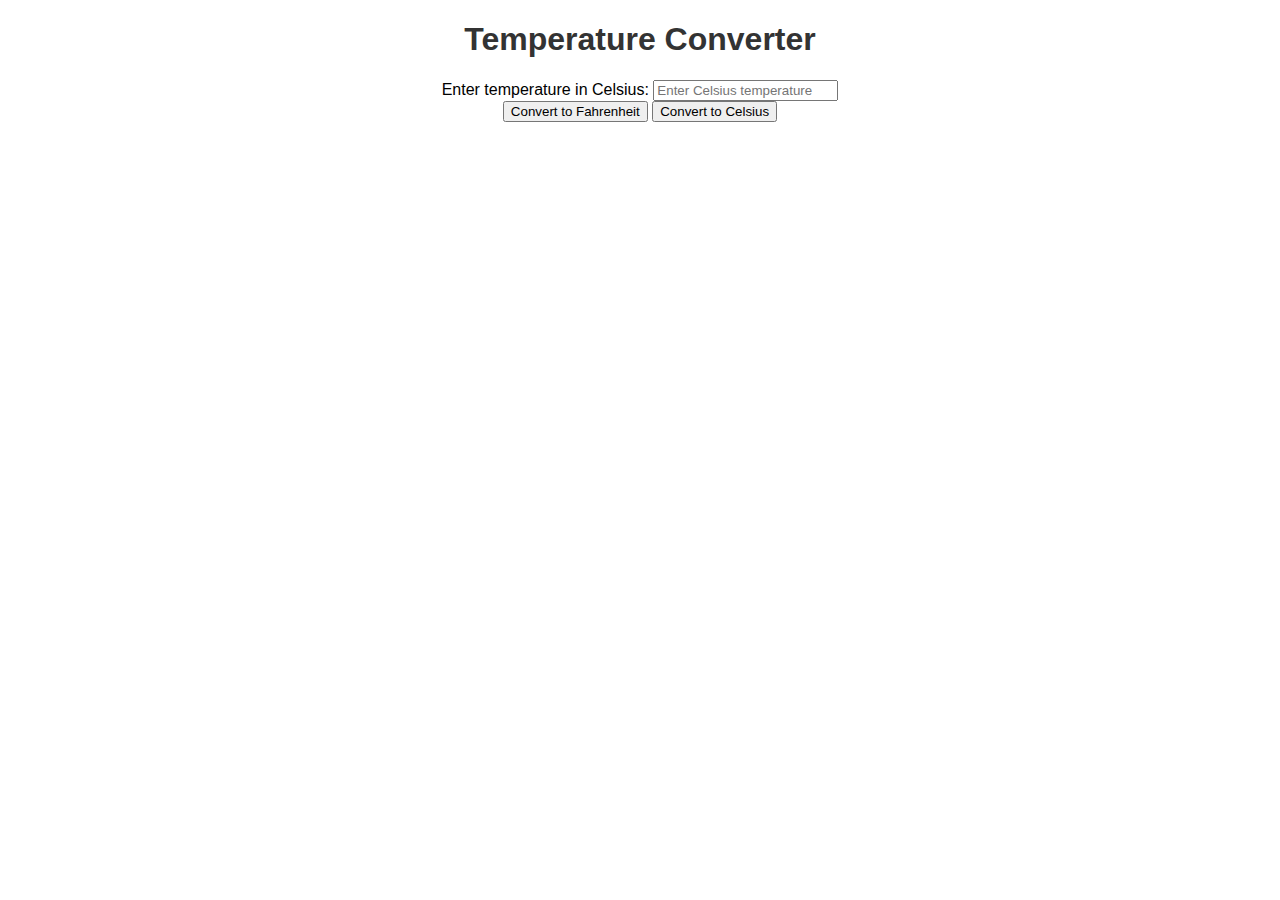
<file: temperature converter/index.html>
<!DOCTYPE html>
<html lang="en">
<head>
    <meta charset="UTF-8">
    <meta name="viewport" content="width=device-width, initial-scale=1.0">
    <title>Temperature Converter</title>
    <link rel="stylesheet" href="style.css"> <!-- Link to the CSS file -->
</head>
<body>
    <div class="container">
        <h1>Temperature Converter</h1>
        <label for="celsius">Enter temperature in Celsius:</label>
        <input type="number" id="celsius" placeholder="Enter Celsius temperature">
        <br>
        <button onclick="convertToCelsius()">Convert to Fahrenheit</button>
        <button onclick="convertToFahrenheit()">Convert to Celsius</button>
        <br>
        <div id="result"></div>
    </div>

    <script src="script.js"></script> <!-- Link to the JavaScript file -->
</body>
</html>
</file>
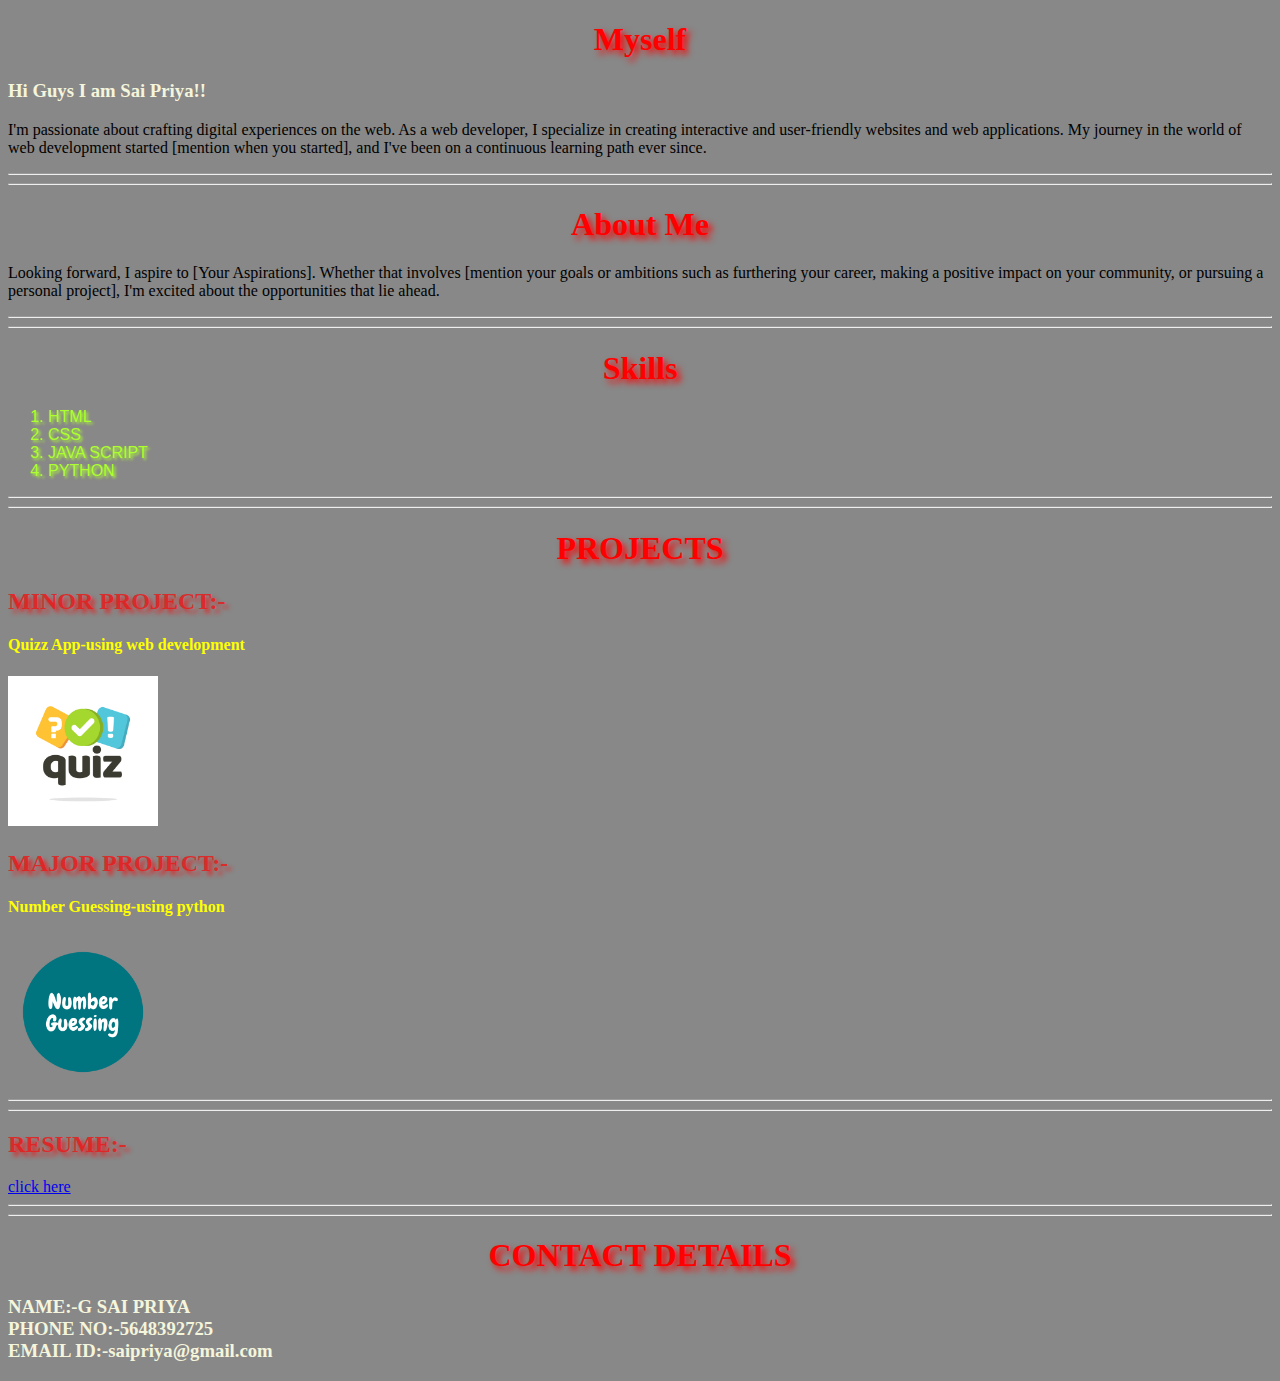
<file: new project/new.html>
<!DOCTYPE html>
<html lang="en">
    <head>
        <meta charset="UTF-8">
        <meta name="viewport" content="width=device-width, initial-scale=1.0">
        <title>Portfolio</title>
        <link rel="stylesheet" href="style.css">
    </head>
    <body>
        <h1>Myself</h1>
        <h3>Hi Guys I am Sai Priya!!</h3>
       <p> I'm passionate about crafting digital experiences on the web. As a web developer, I specialize in creating interactive and user-friendly websites and web applications. My journey in the world of web development started [mention when you started], and I've been on a continuous learning path ever since.</p>
       <hr>
       <hr>
       <h1>About Me</h1>
       <p>Looking forward, I aspire to [Your Aspirations]. Whether that involves [mention your goals or ambitions such as furthering your career, making a positive impact on your community, or pursuing a personal project], I'm excited about the opportunities that lie ahead.</p>
       <hr><hr>
       <h1>Skills</h1>
       <ol>
        <li>HTML</li>
        <li>CSS</li>
        <li>JAVA SCRIPT</li>
        <li>PYTHON</li>
       </ol>
       <hr><hr>
       <h1>PROJECTS</h1>
       <h2>MINOR PROJECT:-</h2>
       <h4>Quizz App-using web development</h4>
       <img src="quizz.jpg" width="150px" height="150px">
       <h2>MAJOR PROJECT:-</h2>
       <h4>Number Guessing-using python</h4>
       <img src="number guessing.png" width="150px" height="150px">
       <hr><hr>
       <h2>RESUME:-</h2>
       <a href="download resume/pdf">click here</a>
       <hr><hr>
       <h1>CONTACT DETAILS</h1>
       <h3>NAME:-G SAI PRIYA<br>
           PHONE NO:-5648392725<br>
           EMAIL ID:-saipriya@gmail.com
       </h3>
    </body>
</html>
</file>
<file: temperature converter/style.css>
/* style.css */
body {
    font-family: Arial, sans-serif;
    text-align: center;
}

.container {
    margin: 20px;
}

h1 {
    color: #333;
}

#result {
    font-weight: bold;
    margin-top: 10px;
}
</file>
<file: new project/style.css>
body{
    background-color:rgba(128, 128, 128, 0.932);
}
h1{
    color:red;
    text-align:center;
    text-shadow:4px 4px 6px;
    font-family:verdana;
    font-size:xx-large;
}
h3{
    color:beige;
}
ol{
    color:greenyellow;
    font-family:sans-serif;
    text-shadow: 2px 2px 3px;
}
h2{
    color:rgba(230, 30, 30, 0.87);
    text-shadow:4px 4px 4px;
}
h4{
    color:yellow;
}
</file>
